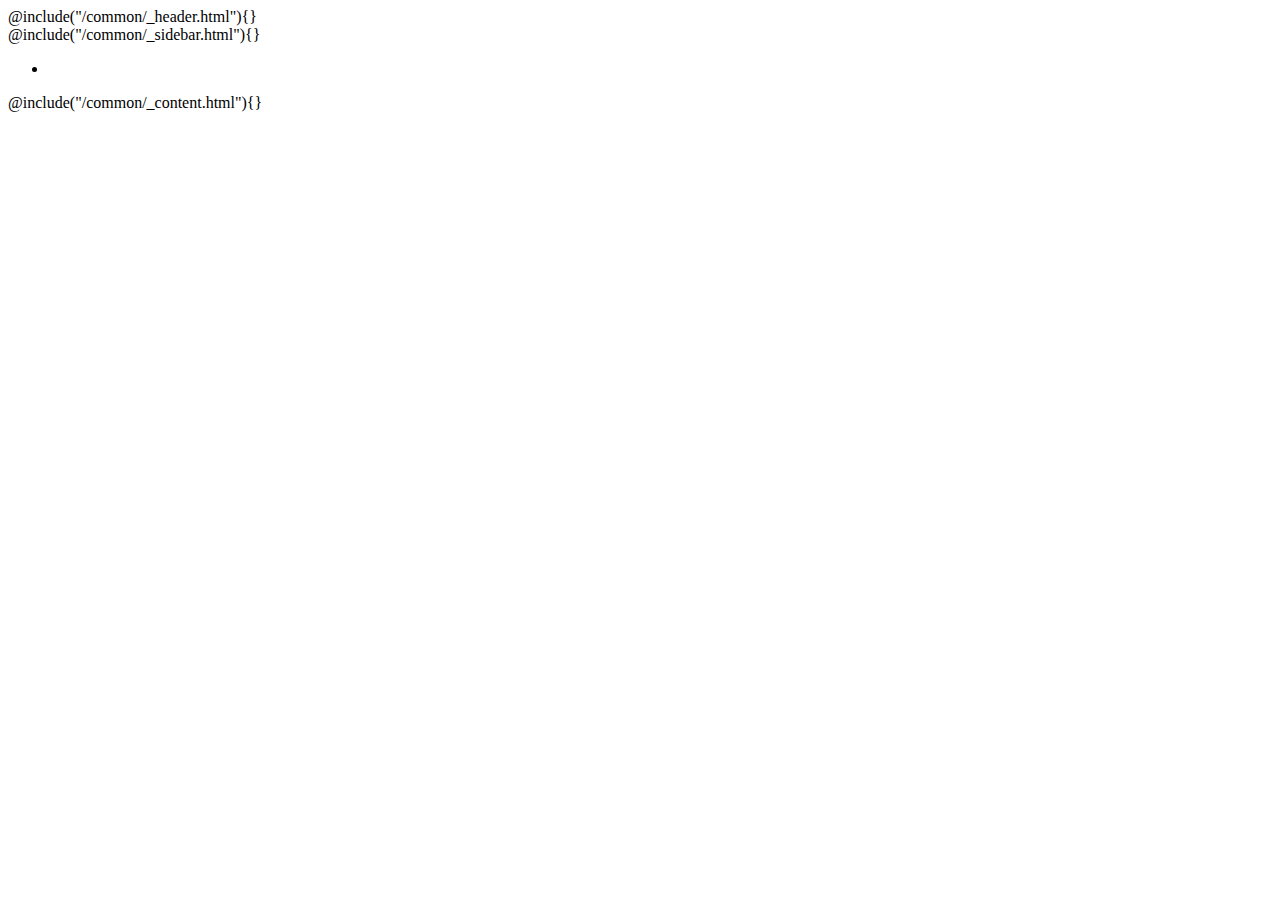
<file: target/classes/WEB-INF/view/index.html>
<!DOCTYPE html>
<html lang="zh">


@include("/common/_header.html"){}


<body class="page-body">
    <!-- skin-white -->
    <div class="page-container">

        @include("/common/_sidebar.html"){}

        <div class="main-content">
            <nav class="navbar user-info-navbar" role="navigation">
                <!-- User Info, Notifications and Menu Bar -->
                <!-- Left links for user info navbar -->
                <ul class="user-info-menu left-links list-inline list-unstyled">
                    <li class="hidden-sm hidden-xs">
                        <a href="#" data-toggle="sidebar">
                            <i class="fa-bars"></i>
                        </a>
                    </li>
                </ul>

            </nav>

            @include("/common/_content.html"){}

            <!-- Main Footer -->
            <!-- Choose between footer styles: "footer-type-1" or "footer-type-2" -->
            <!-- Add class "sticky" to  always stick the footer to the end of page (if page contents is small) -->
            <!-- Or class "fixed" to  always fix the footer to the end of page -->
            <footer class="main-footer sticky footer-type-1">
                <div class="footer-inner">
                    <!-- Add your copyright text here -->
                    <div class="footer-text">
                        
                    </div>
                    <!-- Go to Top Link, just add rel="go-top" to any link to add this functionality -->
                    <div class="go-up">
                        <a href="#" rel="go-top">
                            <i class="fa-angle-up"></i>
                        </a>
                    </div>
                </div>
            </footer>
        </div>
    </div>


    <script type="text/javascript">
    $(document).ready(function() {
        $(document).on('click', '.has-sub', function(){
            var _this = $(this)
            if(!$(this).hasClass('expanded')) {
               setTimeout(function(){
                    _this.find('ul').attr("style","")
               }, 300);

            } else {
                $('.has-sub ul').each(function(id,ele){
                    var _that = $(this)
                    if(_this.find('ul')[0] != ele) {
                        setTimeout(function(){
                            _that.attr("style","")
                        }, 300);
                    }
                })
            }
        })
        $('.user-info-menu .hidden-sm').click(function(){
            if($('.sidebar-menu').hasClass('collapsed')) {
                $('.has-sub.expanded > ul').attr("style","")
            } else {
                $('.has-sub.expanded > ul').show()
            }
        })
        $("#main-menu li ul li").click(function() {
            $(this).siblings('li').removeClass('active'); // 删除其他兄弟元素的样式
            $(this).addClass('active'); // 添加当前元素的样式
        });
        $("a.smooth").click(function(ev) {
            ev.preventDefault();

            public_vars.$mainMenu.add(public_vars.$sidebarProfile).toggleClass('mobile-is-visible');
            ps_destroy();
            $("html, body").animate({
                scrollTop: $($(this).attr("href")).offset().top - 30
            }, {
                duration: 500,
                easing: "swing"
            });
        });
        return false;
    });

    var href = "";
    var pos = 0;
    $("a.smooth").click(function(e) {
        $("#main-menu li").each(function() {
            $(this).removeClass("active");
        });
        $(this).parent("li").addClass("active");
        e.preventDefault();
        href = $(this).attr("href");
        pos = $(href).position().top - 30;
    });
    </script>

</body>

</html>
</file>
